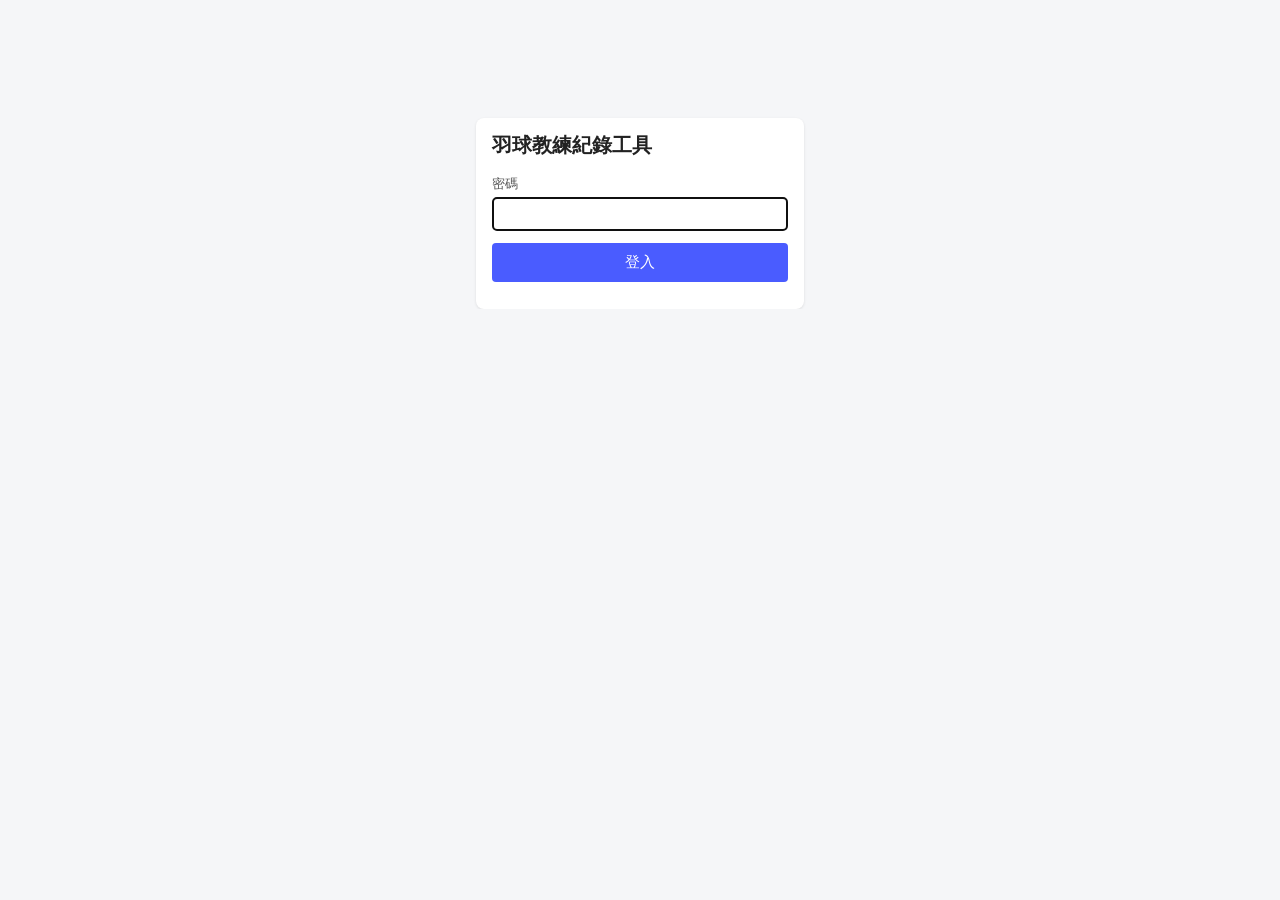
<file: static/login.html>
<!DOCTYPE html>
<html lang="zh-Hant">
<head>
  <meta charset="UTF-8" />
  <meta name="viewport" content="width=device-width, initial-scale=1" />
  <title>登入 - 羽球教練紀錄工具</title>
  <link rel="stylesheet" href="/static/css/style.css" />
  <link rel="icon" type="image/svg+xml" href="/static/favicon.svg" />
</head>
<body>
  <main class="login-main">
    <form class="panel login-panel" id="login-form">
      <h1>羽球教練紀錄工具</h1>
      <div class="form-row">
        <label for="f-password">密碼</label>
        <input id="f-password" type="password" autocomplete="current-password" required autofocus />
      </div>
      <button type="submit" id="btn-login">登入</button>
      <p class="hint" id="login-status"></p>
    </form>
  </main>

  <script>
    // 登入頁不載入 common.js：common.js 遇到 401 會導回登入頁，這裡不需要
    document.getElementById("login-form").addEventListener("submit", async (e) => {
      e.preventDefault();
      const status = document.getElementById("login-status");
      const button = document.getElementById("btn-login");
      button.disabled = true;
      status.textContent = "";
      try {
        const res = await fetch("/api/auth/login", {
          method: "POST",
          headers: { "Content-Type": "application/json" },
          body: JSON.stringify({ password: document.getElementById("f-password").value }),
        });
        if (res.ok) {
          window.location.href = "/";
          return;
        }
        const data = await res.json().catch(() => ({}));
        status.textContent = data.detail || "登入失敗";
      } catch (err) {
        status.textContent = "連不上伺服器";
      } finally {
        button.disabled = false;
      }
    });
  </script>
</body>
</html>
</file>
<file: static/css/style.css>
/* 共用樣式：導覽列、表格、表單、Modal */
* {
  box-sizing: border-box;
}

body {
  margin: 0;
  font-family: "Noto Sans TC", "Microsoft JhengHei", system-ui, sans-serif;
  background: #f5f6f8;
  color: #222;
}

nav.topnav {
  display: flex;
  gap: 4px;
  background: #2d3142;
  padding: 0 16px;
  overflow-x: auto;
  white-space: nowrap;
}

nav.topnav a {
  color: #d8dae3;
  text-decoration: none;
  padding: 14px 16px;
  font-size: 14px;
  flex-shrink: 0;
}

nav.topnav a:hover,
nav.topnav a.active {
  color: #fff;
  background: #40465e;
}

main {
  max-width: 1100px;
  margin: 24px auto;
  padding: 0 16px;
  overflow-x: auto;
}

h1 {
  font-size: 20px;
  margin-bottom: 16px;
}

table {
  width: 100%;
  border-collapse: collapse;
  background: #fff;
  box-shadow: 0 1px 3px rgba(0, 0, 0, 0.1);
}

th,
td {
  text-align: left;
  padding: 10px 12px;
  border-bottom: 1px solid #eee;
  font-size: 14px;
}

th {
  background: #eef0f4;
  font-weight: 600;
}

tr:last-child td {
  border-bottom: none;
}

button {
  cursor: pointer;
  border: none;
  border-radius: 4px;
  padding: 6px 12px;
  font-size: 13px;
  background: #4a5cff;
  color: #fff;
}

button.secondary {
  background: #cfd2dc;
  color: #333;
}

button.danger {
  background: #e35555;
}

/* 收款狀態按鈕：未收款要顯眼，提醒還沒收到錢；已收款則低調帶過 */
button.status-unpaid {
  background: #f0a030;
  color: #3a2400;
  font-weight: 600;
}

button.status-paid {
  background: #b6e3c6;
  color: #1b4d2e;
}

.toolbar {
  display: flex;
  justify-content: space-between;
  align-items: center;
  margin-bottom: 12px;
}

/* Modal */
.modal-backdrop {
  display: none;
  position: fixed;
  inset: 0;
  background: rgba(0, 0, 0, 0.4);
  align-items: center;
  justify-content: center;
  z-index: 100;
  padding: 16px;
}

.modal-backdrop.open {
  display: flex;
}

.modal {
  background: #fff;
  border-radius: 8px;
  padding: 20px 24px;
  width: 100%;
  max-width: 420px;
  max-height: 90vh;
  overflow-y: auto;
}

.modal h2 {
  margin-top: 0;
  font-size: 18px;
}

.form-row {
  margin-bottom: 12px;
  display: flex;
  flex-direction: column;
  gap: 4px;
}

.form-row label {
  font-size: 13px;
  color: #555;
}

.form-row input,
.form-row select,
.form-row textarea {
  padding: 8px;
  border: 1px solid #ccc;
  border-radius: 4px;
  font-size: 14px;
}

.modal-actions {
  display: flex;
  justify-content: flex-end;
  gap: 8px;
  margin-top: 16px;
}

/* FullCalendar 事件色塊。月檢視是小圓點＋文字（list-item），只有 border-color
   會拿去畫圓點，所以這裡的顏色深一點沒關係；週檢視是整塊填色（block），
   同樣的深色拿去整塊塗滿的話面積太大會很搶眼，所以週檢視另外用淺色版本。 */
.fc-event.status-unpaid {
  border-color: #c97f1e;
  color: #3a2400;
  font-weight: 600;
}

.fc-event.status-paid {
  border-color: #4a9e72;
  color: #0f3d22;
  font-weight: 600;
}

.fc-daygrid-event.status-unpaid {
  background: #f0a030;
}

.fc-daygrid-event.status-paid {
  background: #6cc194;
}

.fc-timegrid-event.status-unpaid {
  background: #fbe0b0;
}

.fc-timegrid-event.status-paid {
  background: #cdeedb;
}

/* FullCalendar 內層的 .fc-event-main 有自己更明確的白字規則，蓋掉外層 color，
   要直接指定內層文字顏色才會生效 */
.fc-timegrid-event.status-unpaid .fc-event-main {
  color: #6b4400;
}

.fc-timegrid-event.status-paid .fc-event-main {
  color: #123b25;
}

/* 行事曆色塊圖例 */
.calendar-legend {
  display: flex;
  flex-wrap: wrap;
  gap: 16px;
  margin-bottom: 10px;
  font-size: 13px;
  color: #555;
}

.legend-item {
  display: inline-flex;
  align-items: center;
  gap: 6px;
}

.legend-dot {
  display: inline-block;
  width: 12px;
  height: 12px;
  border-radius: 50%;
  box-sizing: border-box;
}

.legend-dot.status-unpaid {
  background: #f0a030;
}

.legend-dot.status-paid {
  background: #6cc194;
}

.legend-dot.status-cancelled {
  background: transparent;
  border: 1px dashed #999;
}

.fc-event.status-cancelled,
.fc-event.status-leave {
  background: transparent;
  border: 1px dashed #999;
  color: #777;
}

.legend-dot.legend-holiday {
  background: #fbdcd6;
}

/* 國定假日日格標色（行事曆） */
.fc-day-holiday {
  background: #fdf1ef;
}

.fc-daygrid-day.fc-day-holiday .fc-daygrid-day-number {
  color: #c0503c;
}

.holiday-label {
  display: block;
  font-size: 11px;
  color: #c0503c;
  padding: 0 4px;
  line-height: 1.2;
  white-space: nowrap;
  overflow: hidden;
  text-overflow: ellipsis;
}

/* 統計卡片 */
.stat-cards {
  display: grid;
  grid-template-columns: repeat(auto-fit, minmax(180px, 1fr));
  gap: 16px;
}

.stat-card {
  background: #fff;
  border-radius: 8px;
  padding: 18px 20px;
  box-shadow: 0 1px 3px rgba(0, 0, 0, 0.1);
}

.stat-label {
  font-size: 13px;
  color: #777;
  margin-bottom: 6px;
}

.stat-value {
  font-size: 26px;
  font-weight: 700;
  color: #2d3142;
}

/* 未收款清單 */
.section-block {
  margin-bottom: 28px;
}

.section-block h2 {
  font-size: 16px;
  margin-bottom: 8px;
}

/* 訂場檢查：已訂區塊調淡顯示 */
.dimmed-table {
  opacity: 0.6;
}

details summary {
  cursor: pointer;
}

details table {
  margin-top: 8px;
}

/* 手機版適配 */
@media (max-width: 640px) {
  main {
    margin: 12px auto;
    padding: 0 10px;
  }

  .toolbar {
    flex-direction: column;
    align-items: flex-start;
    gap: 8px;
  }

  th,
  td {
    padding: 8px;
    font-size: 13px;
  }

  .modal {
    max-width: 100%;
  }
}

/* 找空檔頁 */
.panel {
  background: #fff;
  border-radius: 8px;
  padding: 14px 16px;
  margin-top: 10px;
  box-shadow: 0 1px 3px rgba(0, 0, 0, 0.1);
  font-size: 14px;
}

.panel-textarea {
  width: 100%;
  padding: 8px 10px;
  font-size: 14px;
  font-family: inherit;
  border: 1px solid #ccc;
  border-radius: 4px;
}

.panel-actions {
  display: flex;
  align-items: center;
  gap: 10px;
  margin-top: 8px;
}

.hint {
  color: #777;
  font-size: 13px;
}

.check-list {
  display: flex;
  flex-wrap: wrap;
  gap: 6px 16px;
}

.check-list label {
  display: flex;
  align-items: center;
  gap: 4px;
  font-weight: normal;
}

.panel select {
  max-width: 240px;
}

.inline-row {
  display: flex;
  flex-wrap: wrap;
  align-items: center;
  gap: 8px;
  margin-bottom: 6px;
}

/* display:flex 會蓋掉 hidden 屬性的預設隱藏效果，要另外指定 */
.inline-row[hidden] {
  display: none;
}

.inline-row input {
  padding: 6px 8px;
  border: 1px solid #ccc;
  border-radius: 4px;
  font-size: 14px;
}

.travel-input {
  width: 90px;
}

/* 找空檔結果表：日期、時段不換行，場館跟說明欄吃剩下的寬度 */
#result-block th:nth-child(-n + 2),
#candidate-list td:nth-child(-n + 2) {
  white-space: nowrap;
}

#candidate-list tr.group-row td {
  background: #eef0f4;
  font-weight: 600;
  font-size: 13px;
}

/* 登入頁 */
.login-main {
  max-width: 360px;
  margin-top: 12vh;
}

.login-panel h1 {
  margin-top: 0;
}

.login-panel button {
  width: 100%;
  padding: 10px;
  font-size: 15px;
}

/* 導覽列右側的登出 */
nav.topnav a.nav-logout {
  margin-left: auto;
}

/* 找空檔頁分頁 */
.tab-bar {
  display: flex;
  gap: 4px;
  margin-bottom: 12px;
  border-bottom: 1px solid #d8dae3;
}

.tab-bar .tab {
  background: transparent;
  color: #555;
  border-radius: 4px 4px 0 0;
  padding: 8px 14px;
  font-size: 14px;
}

.tab-bar .tab.active {
  background: #fff;
  color: #2d3142;
  font-weight: 600;
  border: 1px solid #d8dae3;
  border-bottom-color: #fff;
  margin-bottom: -1px;
}

/* 固定時段結果卡片 */
.recurring-option {
  margin-bottom: 10px;
}

.recurring-head {
  display: flex;
  flex-wrap: wrap;
  align-items: baseline;
  gap: 4px 12px;
  margin-bottom: 6px;
}

/* 逐週排排看 */
.plan-choice {
  display: flex;
  align-items: center;
  gap: 6px;
  padding: 2px 0;
  font-size: 13px;
}

.plan-choice.disabled {
  color: #aaa;
  text-decoration: line-through;
}

#r-plan-rows tr.plan-clash td:first-child {
  border-left: 3px solid #f0a030;
}
</file>
